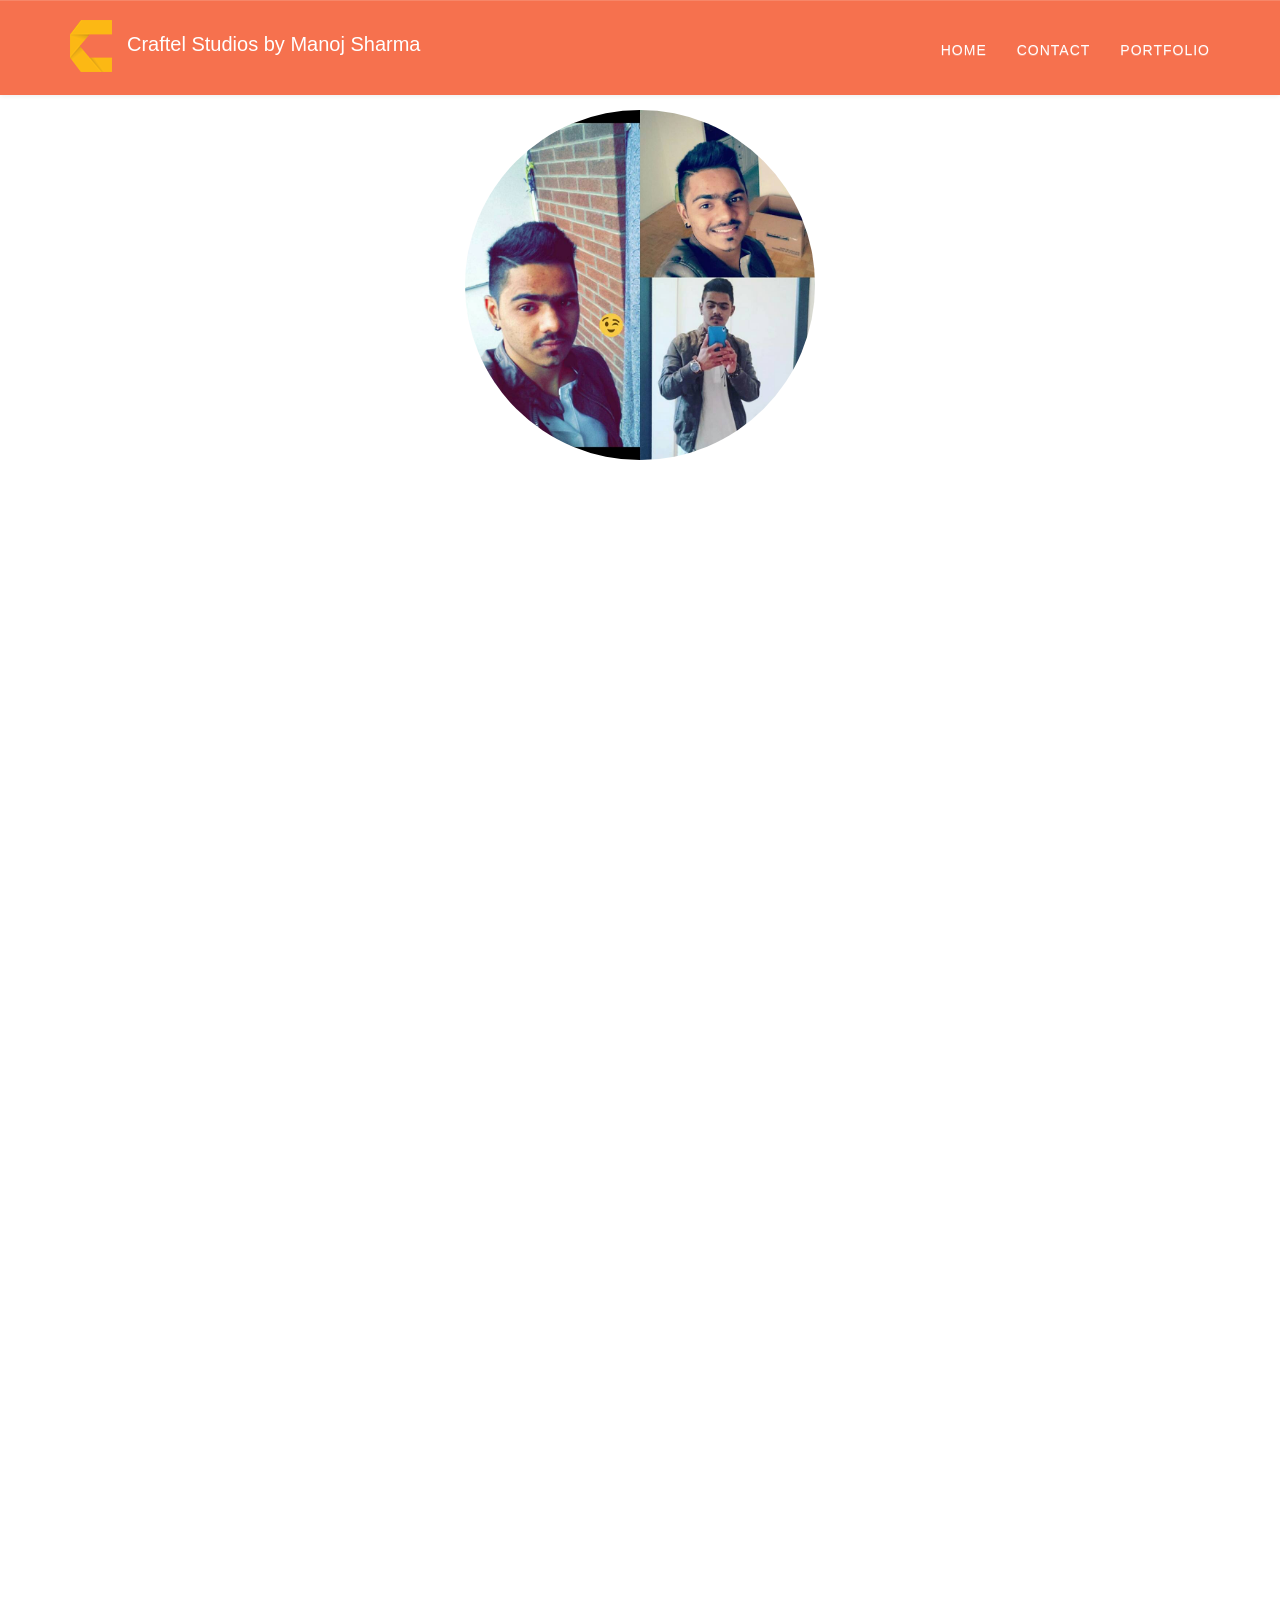
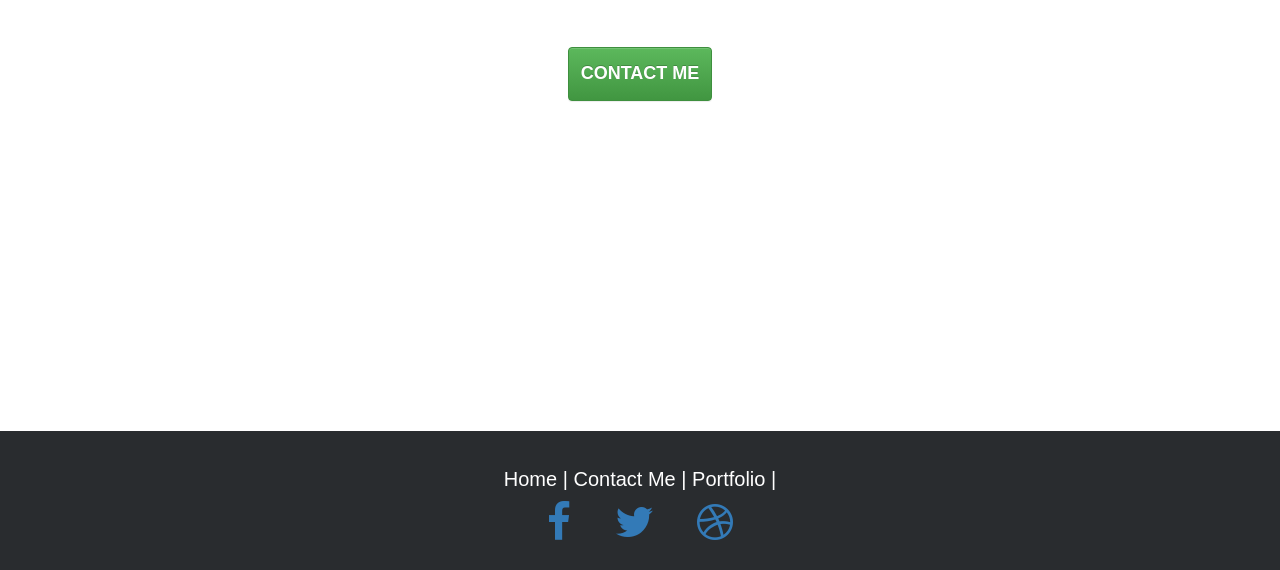
<file: index.html>
<!DOCTYPE html>
<html lang="en">

<head>
    
    <meta name="google-site-verification" content="7lK8wi9taQIX9xPLGpWkv79n0HF3QsqkGz5Vdox9hP4" />
    <meta charset="utf-8">
    <meta http-equiv="X-UA-Compatible" content="IE=edge">
    <meta name="viewport" content="width=device-width, initial-scale=1">
    <meta name="description" content="My Portfolio">
    <meta name="author" content="Manoj Kumar Sharma">
    <!--Css links-->
    <link rel="stylesheet" href="content/css/bootstrap.min.css">
    <link rel="stylesheet" href="content/css/bootstrap-theme.min.css">
    <link rel="stylesheet" href="content/css/font-awesome.min.css">
    <!-- My CSS -->
    <link href="content/app.css" rel="stylesheet">
    
    <!-- i added max cdn bootstrap but i am not using this links
<link rel="stylesheet" href="https://maxcdn.bootstrapcdn.com/bootstrap/3.3.6/css/bootstrap.min.css" integrity="sha384-1q8mTJOASx8j1Au+a5WDVnPi2lkFfwwEAa8hDDdjZlpLegxhjVME1fgjWPGmkzs7" crossorigin="anonymous">-->

<!-- Optional theme 
<link rel="stylesheet" href="https://maxcdn.bootstrapcdn.com/bootstrap/3.3.6/css/bootstrap-theme.min.css" integrity="sha384-fLW2N01lMqjakBkx3l/M9EahuwpSfeNvV63J5ezn3uZzapT0u7EYsXMjQV+0En5r" crossorigin="anonymous">-->

<!-- Latest compiled and minified JavaScript 
<script src="https://maxcdn.bootstrapcdn.com/bootstrap/3.3.6/js/bootstrap.min.js" integrity="sha384-0mSbJDEHialfmuBBQP6A4Qrprq5OVfW37PRR3j5ELqxss1yVqOtnepnHVP9aJ7xS" crossorigin="anonymous"></script>-->
    <title>Portfolio by Manoj Sharma</title>
</head>

<body id="page-top" class="index">

    <!-- Navigation -->
    <nav class="navbar navbar-default navbar-fixed-top">
        <div class="container">
            <!-- Brand and toggle get grouped for better mobile display -->
            <div class="navbar-header page-scroll">
                <button type="button" class="navbar-toggle" data-toggle="collapse" data-target="#bs-example-navbar-collapse">
                    <span class="sr-only">Toggle navigation</span>
                    <span class="icon-bar"></span>
                    <span class="icon-bar"></span>
                    <span class="icon-bar"></span>
                </button>
                <div class="logoo">

                    <a class="page-scroll" href="index.html"><img src='images/logoo.png' />Craftel Studios by Manoj Sharma</a>
                </div>
            </div>
            <div class="collapse navbar-collapse" id="bs-example-navbar-collapse">
                <ul class="nav navbar-nav navbar-right">

                    <li>
                        <a href="index.html">Home</a>
                    </li>
                    <li>
                        <a href="contact.html">Contact</a>
                    </li>
                    <li>
                        <a href="portfolio.html">Portfolio</a>
                    </li>

                </ul>
            </div>
            <!-- /.navbar-collapse -->
        </div>
        
    </nav>
    <!-- Nav ends -->

    <!--My bio and content-->
    <header>
        <div class="container">
            <img class="featurette-image img-circle img-responsive " src="images/me.jpg" >
            <div class="intro-text">
                <p id="one"></p>
                        
                    
            </div>
            
            <div class="intro-text">
         
                        
                <a href="contact.html" class="btn btn-success btn-large"><h4 id="contact1">Contact ME</h4></a>    
            </div>
            
            
            
            
             
        </div>
    </header>
<!--ends here-->
<!--Footer Starts-->
    <footer class="footer">
        <div class="footer-left">
            <p id="foot"></p>
            <!-- Footer Links -->
            <p class="footer-links">
                <a href="index.html">Home | </a>
                <a href="contact.html">Contact Me |</a>
                <a href="portfolio.html">Portfolio |</a>
            </p>
            <!--Social Networking Icons-->
            <a class="facebook" href="https://www.facebook.com/manojks143">
                <li class="fa fa-facebook fa-3x"></li>
            </a>
            <a class="twitter" href="https://twitter.com/Manojks148">
                <li class="fa fa-twitter fa-3x"></li>
            </a>
            <a class="dribbble" href="https://dribbble.com/mks148">
                <li class="fa fa-dribbble fa-3x"></li>
            </a>
        </div>

    </footer>
    <!--Footer Ends-->
    <!--Java Script links-->
    <script src="scripts/lib/jquery-2.2.0.js"></script>
    <script src="scripts/lib/bootstrap.min.js"></script>
    <script src="scripts/app.js"></script>
</body>
</html>
</file>
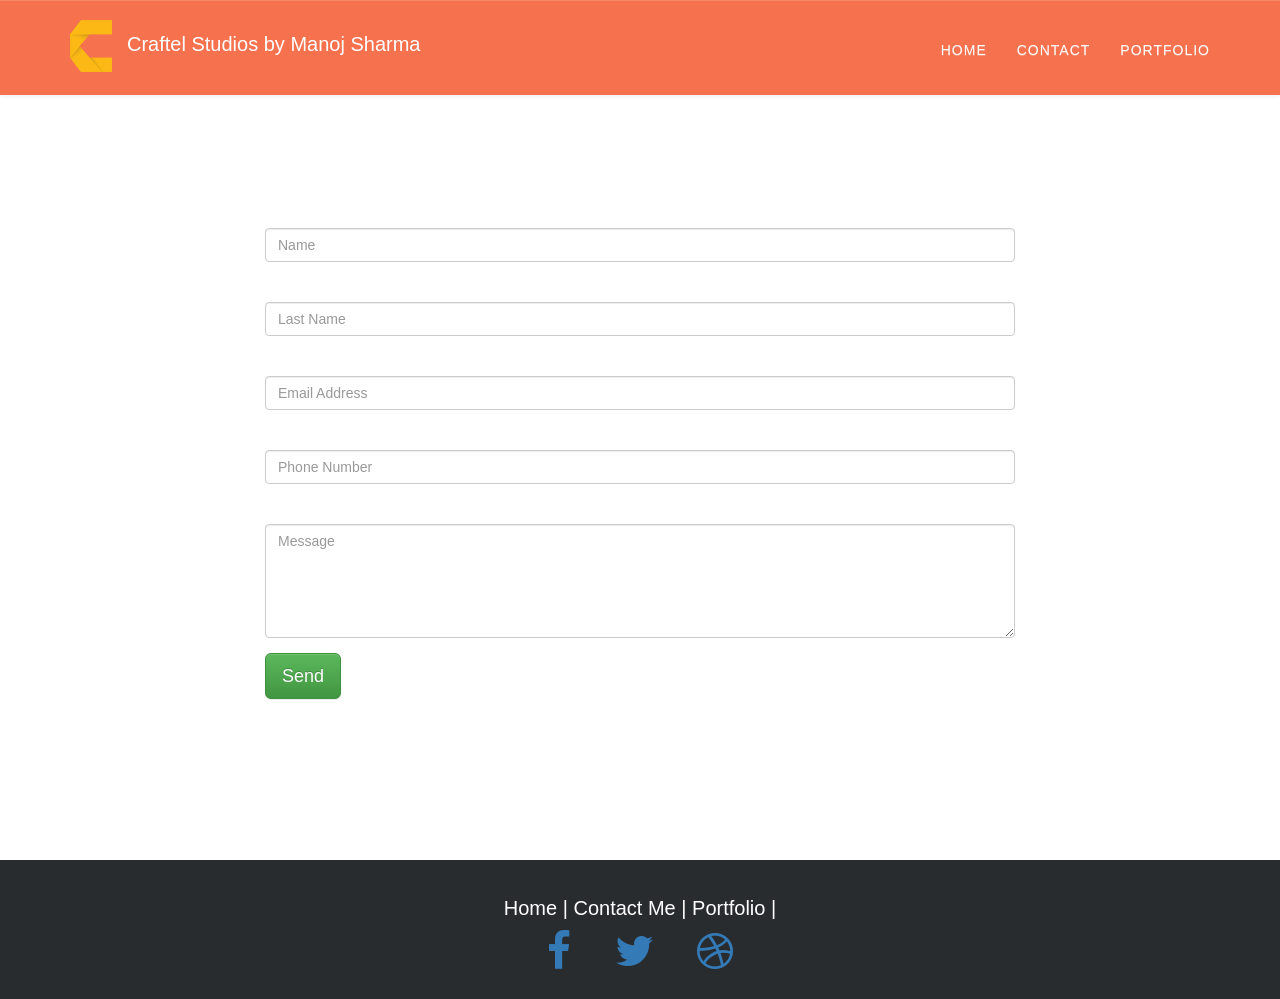
<file: contact.html>
<!DOCTYPE html>
<html lang="en">

<head>
    <meta name="google-site-verification" content="7lK8wi9taQIX9xPLGpWkv79n0HF3QsqkGz5Vdox9hP4" />
    <meta charset="utf-8">
    <meta http-equiv="X-UA-Compatible" content="IE=edge">
    <meta name="viewport" content="width=device-width, initial-scale=1">
    <meta name="description" content="My Portfolio">
    <meta name="author" content="Manoj Kumar Sharma">
    <!--Css links-->
    <link rel="stylesheet" href="content/css/bootstrap.min.css">
    <link rel="stylesheet" href="content/css/bootstrap-theme.min.css">
    <link rel="stylesheet" href="content/css/font-awesome.min.css">
    <!-- My CSS -->
    <link href="content/app.css" rel="stylesheet">
    <title>Portfolio by Manoj Sharma</title>
</head>

<body id="page-top" class="index">

    <!-- Navigation -->
    <nav class="navbar navbar-default navbar-fixed-top">
        <div class="container">
            <!-- Brand and toggle get grouped for better mobile display -->
            <div class="navbar-header page-scroll">
                <button type="button" class="navbar-toggle" data-toggle="collapse" data-target="#bs-example-navbar-collapse">
                    <span class="sr-only">Toggle navigation</span>
                    <span class="icon-bar"></span>
                    <span class="icon-bar"></span>
                    <span class="icon-bar"></span>
                </button>
                <div class="logoo">

                    <a class="page-scroll" href="index.html"><img src='images/logoo.png' />Craftel Studios by Manoj Sharma</a>
                </div>
            </div>
            <div class="collapse navbar-collapse" id="bs-example-navbar-collapse">
                <ul class="nav navbar-nav navbar-right">

                    <li>
                        <a href="index.html">Home</a>
                    </li>
                    <li>
                        <a href="contact.html">Contact</a>
                    </li>
                    <li>
                        <a href="portfolio.html">Portfolio</a>
                    </li>

                </ul>
            </div>
            <!-- /.navbar-collapse -->
        </div>

    </nav>
    <!-- Nav ends -->
    <!--contact form-->
    <section id="contact">
        <div class="container">
            <div class="row">
                <div class="col-lg-12 text-center">
                    <h2>Contact Me</h2>
                </div>
            </div>
            <div class="row">
                <div class="col-lg-8 col-lg-offset-2">

                    <form name="sentMessage" id="contactform">
                        <div class="row control-group">
                            <div class="form-group col-xs-12 floating-label-form-group controls">
                                <label>First Name</label>
                                <input type="text" class="form-control" placeholder="Name" id="name" required>
                            </div>
                        </div>

                        <div class="row control-group">
                            <div class="form-group col-xs-12 floating-label-form-group controls">
                                <label>Last Name</label>
                                <input type="text" class="form-control" placeholder="Last Name" id="lname" required>
                            </div>
                        </div>

                        <div class="row control-group">
                            <div class="form-group col-xs-12 floating-label-form-group controls">
                                <label>Email Address</label>
                                <input type="email" class="form-control" placeholder="Email Address" id="email" required>

                            </div>
                        </div>
                        <div class="row control-group">
                            <div class="form-group col-xs-12 floating-label-form-group controls">
                                <label>Phone Number</label>
                                <input type="tel" class="form-control" placeholder="Phone Number" id="phone" required>

                            </div>
                        </div>
                        <div class="row control-group">
                            <div class="form-group col-xs-12 floating-label-form-group controls">
                                <label>Message</label>
                                <textarea rows="5" class="form-control" placeholder="Message" id="message" required></textarea>

                            </div>
                        </div>
                        <div id="success"></div>
                        <div class="row">
                            <div class="form-group col-xs-12">

                                <a href="index.html" class="btn btn-success btn-lg" id="submitbtn">Send</a>
                            </div>
                        </div>
                    </form>
                </div>
            </div>
        </div>
    </section>


    <!--ends here-->
    <!--Footer Starts-->
    <footer class="footer">
        <div class="footer-left">
            <p id="foot"></p>
            <!-- Footer Links -->
            <p class="footer-links">
                <a href="index.html">Home | </a>
                <a href="contact.html">Contact Me |</a>
                <a href="portfolio.html">Portfolio |</a>
            </p>
            <!--Social Networking Icons-->
            <a class="facebook" href="https://www.facebook.com/manojks143">
                <li class="fa fa-facebook fa-3x"></li>
            </a>
            <a class="twitter" href="https://twitter.com/Manojks148">
                <li class="fa fa-twitter fa-3x"></li>
            </a>
            <a class="dribbble" href="https://dribbble.com/mks148">
                <li class="fa fa-dribbble fa-3x"></li>
            </a>
        </div>

    </footer>
    <!--Footer Ends-->
    <!--Java Script links-->
    <script src="scripts/lib/jquery-2.2.0.js"></script>
    <script src="scripts/lib/bootstrap.min.js"></script>
    <script src="scripts/app.js"></script>
</body>

</html>
</file>
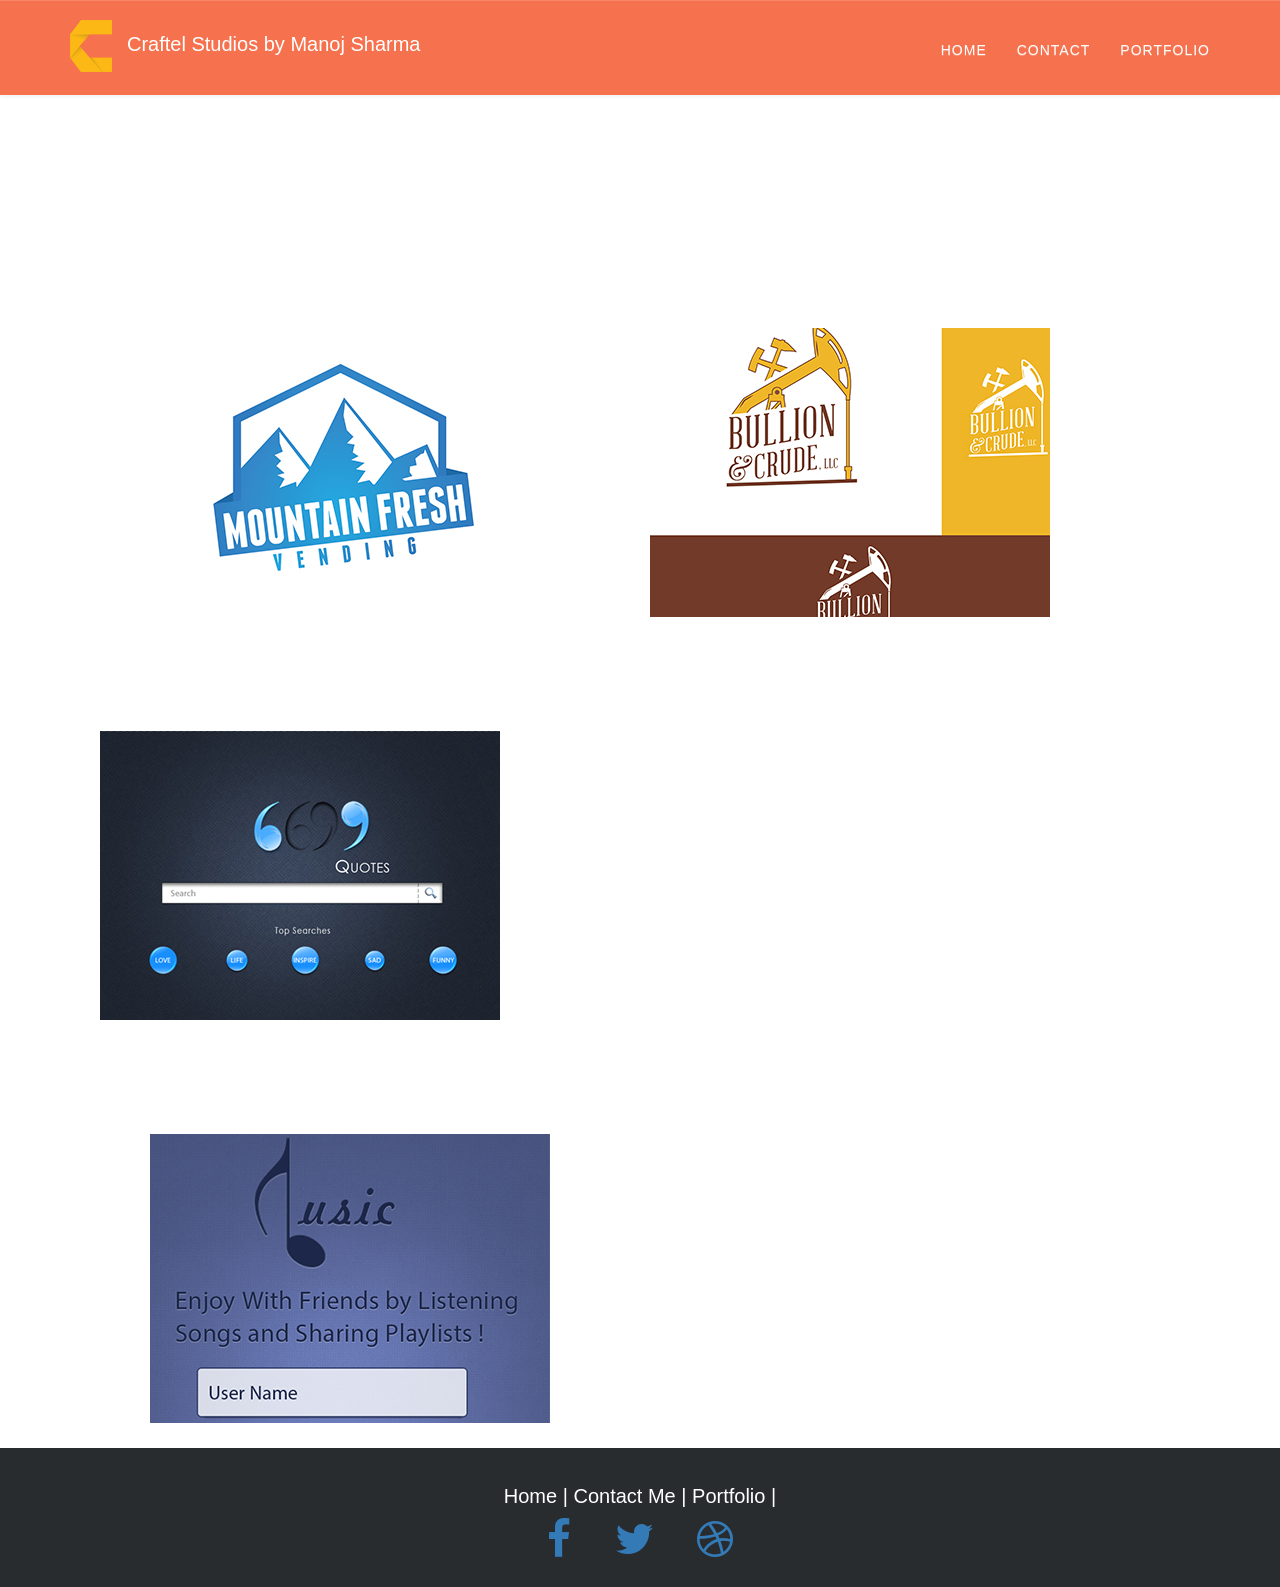
<file: portfolio.html>
<!DOCTYPE html>
<html lang="en">

<head>
    <meta name="google-site-verification" content="7lK8wi9taQIX9xPLGpWkv79n0HF3QsqkGz5Vdox9hP4" />
    <meta charset="utf-8">
    <meta http-equiv="X-UA-Compatible" content="IE=edge">
    <meta name="viewport" content="width=device-width, initial-scale=1">
    <meta name="description" content="My Portfolio">
    <meta name="author" content="Manoj Kumar Sharma">
    <!--Css links-->
    <link rel="stylesheet" href="content/css/bootstrap.min.css">
    <link rel="stylesheet" href="content/css/bootstrap-theme.min.css">
    <link rel="stylesheet" href="content/css/font-awesome.min.css">
    <!-- My CSS -->
    <link href="content/app.css" rel="stylesheet">
    <title>Portfolio by Manoj Sharma</title>
</head>

<body id="page-top" class="index">

    <!-- Navigation -->
    <nav class="navbar navbar-default navbar-fixed-top">
        <div class="container">
            <!-- Brand and toggle get grouped for better mobile display -->
            <div class="navbar-header page-scroll">
                <button type="button" class="navbar-toggle" data-toggle="collapse" data-target="#bs-example-navbar-collapse">
                    <span class="sr-only">Toggle navigation</span>
                    <span class="icon-bar"></span>
                    <span class="icon-bar"></span>
                    <span class="icon-bar"></span>
                </button>
                <div class="logoo">

                    <a class="page-scroll" href="index.html"><img src='images/logoo.png' />Craftel Studios by Manoj Sharma</a>
                </div>
            </div>
            <div class="collapse navbar-collapse" id="bs-example-navbar-collapse">
                <ul class="nav navbar-nav navbar-right">

                    <li>
                        <a href="index.html">Home</a>
                    </li>
                    <li>
                        <a href="contact.html">Contact</a>
                    </li>
                    <li>
                        <a href="portfolio.html">Portfolio</a>
                    </li>

                </ul>
            </div>
            <!-- /.navbar-collapse -->
        </div>
        
    </nav>
    <!-- Nav ends -->
<!--My works-->
<section class="bg">
    <p id="head"></p>
    <div class="image1">
    <p id="work1"></p>
       <a href="images/port/logo1.jpg">
                    <img class="img-responsive portfolio-item" src="images/port/logo1.jpg" alt="">
             </a>
         
   </div>
<div class="image2">
    <p id="work2"></p>

    <a href="images/port/logo2.jpg">
        <img class="img-responsive portfolio-item" src="images/port/logo2.jpg" alt="">
    </a>
</div>
<div class="image3">
    <p id="work3"></p>
    <a href="http://quotesmasti.com/">
        <img class="img-responsive portfolio-item" src="images/port/quote.jpg" alt="">
    </a>

</div>
<div class="image4">
    <p id="work4"></p>
    <a href="images/port/m1.jpg">
        <img class="img-responsive portfolio-item" src="images/port/music.jpg" alt="">
    </a>           
   
</div>
  </section>
<!--section ends here-->
<!--Footer Starts-->
    <footer class="footer">
        <div class="footer-left">
            <p id="foot"></p>
            <!-- Footer Links -->
            <p class="footer-links">
                <a href="index.html">Home | </a>
                <a href="contact.html">Contact Me |</a>
                <a href="portfolio.html">Portfolio |</a>
            </p>
            <!--Social Networking Icons-->
            <a class="facebook" href="https://www.facebook.com/manojks143">
                <li class="fa fa-facebook fa-3x"></li>
            </a>
            <a class="twitter" href="https://twitter.com/Manojks148">
                <li class="fa fa-twitter fa-3x"></li>
            </a>
            <a class="dribbble" href="https://dribbble.com/mks148">
                <li class="fa fa-dribbble fa-3x"></li>
            </a>
        </div>

    </footer>
    <!--Footer Ends-->
    <!--Java Script links-->
    <script src="scripts/lib/jquery-2.2.0.js"></script>
    <script src="scripts/lib/bootstrap.min.js"></script>
    <script src="scripts/app.js"></script>
    <!--i tried to add javascript using only app.js but it is not working..so i added new file for portfolio page-->
    <script src="scripts/portfolio.js"></script>
</body>
</html>
</file>
<file: content/app.css>
body {
    overflow-x: hidden;
    font-family: "Roboto Slab","Helvetica Neue",Helvetica,Arial,sans-serif;
}

.navbar-default .navbar-nav > li > a, .navbar-default .navbar-brand {color: #f1f1f1;}
.navbar-default .navbar-nav > li > a:hover, 
.navbar-default .navbar-nav > li > a:focus {color: #f1f1f1; background-color: #d65c3e;}


h2,
h3,
h4,
h5,
h6 {
    text-transform: uppercase;
    font-family: Montserrat,"Helvetica Neue",Helvetica,Arial,sans-serif;
    font-weight: 700;
}


p {
    font-size: 14px;
    line-height: 1.75;

}

p.large {
    font-size: 16px;
}

/*navbar css starts from here*/

.navbar-collapse{
     background: transparent;
        border:none;
}
.navbar {
        padding: 20px 0;
        -webkit-transition: background .5s ease-in-out,padding .5s ease-in-out;
        -moz-transition: background .5s ease-in-out,padding .5s ease-in-out;
        transition: background .5s ease-in-out,padding .5s ease-in-out;
        background: transparent;
        border:none;
    }



    .navbar .nav li a {
    text-transform: uppercase;
    font-family: Montserrat,"Helvetica Neue",Helvetica,Arial,sans-serif;
    font-weight: 400;
    letter-spacing: 1px;
    color: white; !important;
}



.logoo a{
    color:white;
    text-decoration: none;
    font-size: 20px;
    font-family: Montserrat,"Helvetica Neue",Helvetica,Arial,sans-serif;
}


.logoo a:hover{
	text-decoration: none;



	}
.logoo img{
    margin-right:5px;
}



.navbar-default .navbar-toggle {
  border-color: #737373;
}

.navbar-default .navbar-toggle:hover,
.navbar-default .navbar-toggle:focus {
  background-color: #bababa;
}


@media(min-width:768px){

.navbar-default.navbar-shrink {
padding: 10px 0;
background-color: #222;


}



}


/*navbar for mobile version*/
@media(min-width:767px) {
    .navbar {
        padding: 20px 0;
        -webkit-transition: background .5s ease-in-out,padding .5s ease-in-out;
        -moz-transition: background .5s ease-in-out,padding .5s ease-in-out;
        transition: background .5s ease-in-out,padding .5s ease-in-out;
        background-color:#F6714E;
        border:none;
    }
  .navbar .nav li{
    padding-top: 5px;
  }
    .top-nav-collapse {
        padding: 0;
    }



   }


header {
    text-align: center;
    color: #fff;
    background-attachment: fixed;
    background-image: url(http://s18.postimg.org/strrlmiux/bgg.jpg);
    background-position: center center;
    background-repeat: none;
    -webkit-background-size: cover;
    -moz-background-size: cover;
    background-size: cover;
    -o-background-size: cover;
}


header .intro-text #one {
    margin-bottom: 25px;
    font-family: Segoe UI;
    font-size: 22px;
    font-style: bold;
    line-height: 22px;
    text-transform: uppercase;
}

header .intro-text #two {
    margin-bottom: 25px;
    text-transform: uppercase;
    font-family: Montserrat;
    font-size: 30px;
    font-weight: 700;
    line-height: 50px;
}








@media(min-width:768px) {
    header .intro-text {
        padding-top: 350px;
        padding-bottom:330px;

    }



    header .intro-text .intro-lead-in {
        margin-bottom: 55px;
        font-family: Segoe UI;
        font-size: 60px;
        font-weight: bold;
        line-height: 50px;
    }

    header .intro-text .intro-heading {
        margin-bottom:150px;
        text-transform: uppercase;
        font-family: Shruti;
        font-size: 30px;
        font-weight: regular;
        line-height: 45px;
    }
}






@media (min-width: 1300px) {

    header .intro-text {
        padding-top: 10px;
        padding-bottom:300px;

    }


    header .intro-text .intro-lead-in {
        margin-bottom: 40px;
        font-family: Segoe UI;
        font-size: 50px;
        font-weight: bold;
        line-height: 50px;
    }

    header .intro-text .intro-heading {
        margin-bottom:80px;
        text-transform: uppercase;
        font-family: Shruti;
        font-size: 25px;
        font-weight: regular;
        line-height: 45px;
    }
    }

/*navbar ends here*/


/* Footer css here*/
.footer{
    background-color: #292c2f;
    padding:1.5em 0;
    
    
}
.footer p{
    color: white;
    margin: 0;
     font-size: 20px;
    font-family: Montserrat,"Helvetica Neue",Helvetica,Arial,sans-serif;
}


.footer-left{
    text-align:center;
    padding-top: 10px;
 }
 .footer-links a{
	display:inline-block;
	text-decoration: none;
	color: inherit;
}
/*intro text css*/
.featurette-image {
    width:350px;
    height: 350px;
    margin-top: 110px;
}

#intro{
    font-family: Segoe UI;
    font-size: 22px;
    font-style: bold;
    line-height: 30px;
    text-transform: uppercase;
}

/*Contact page cc*/
#contact{
    background: url('http://i.imgur.com/xZipqin.jpg');
    
     background-repeat: no-repeat;
    background-position: center center;
    background-attachment: fixed;
    -webkit-background-size: cover;
    -moz-background-size: cover;
    -o-background-size: cover;
    background-size: cover;
    margin-top: 90px;;
    color: white;
    height: 770px;

}

#contactform{
   margin-top: 50px;
}

/* Portfolio page css starts here*/
#portfolio{
      background: url('http://i.imgur.com/6U8hBI6.jpg');
    background-repeat: no-repeat;
    background-position: center center;
    background-attachment: fixed;
    -webkit-background-size: cover;
    -moz-background-size: cover;
    -o-background-size: cover;
    background-size: cover;
    margin-top: 90px;
    
}


.fa-facebook{
    padding:5px 20px;
}

.fa-twitter{
    padding:5px 20px;
}

.fa-dribbble{
    padding:5px 20px;
}
.fa-facebook:hover{
color:white;
}

.fa-twitter:hover{
color: rgb(51,204,255);
}


.fa-dribbble:hover{
color:#ea4c89;
}

.portfolio-item {
    margin-bottom: 25px;
}



.bg{
    background: url('http://i.imgur.com/6U8hBI6.jpg');
    background-repeat: no-repeat;
    background-position: center center;
    background-attachment: fixed;
    -webkit-background-size: cover;
    -moz-background-size: cover;
    -o-background-size: cover;
    background-size: cover;
    padding-top: 30px;

}
#head{
    color: white;
    font-size: 28px;
    padding-top:150px;
    text-align: center;
}

.image1{
    float: left;
    padding-left: 150PX;
    padding-top: 30PX;
    
}

.image2{
    float: left;
    padding-left: 100PX;
    padding-top: 30PX;
    
}

.image3{
    float: left;
    padding-left: 100PX;
    padding-top: 30PX;
    
}
.image4{
  clear: both;
    padding-left: 150PX;
    padding-top: 30PX;
    
}

#work1{
    color: white;
    font-size:2em;
    
}
#work2{
    color: white;
    font-size:2em;
    
}
#work3{
    color: white;
    font-size:2em;
    
}
#work4{
    color: white;
    font-size:2em;
    
}
#work5{
    color: white;
    font-size:2em;
    
}

/*portfolio css ends here*/
</file>
